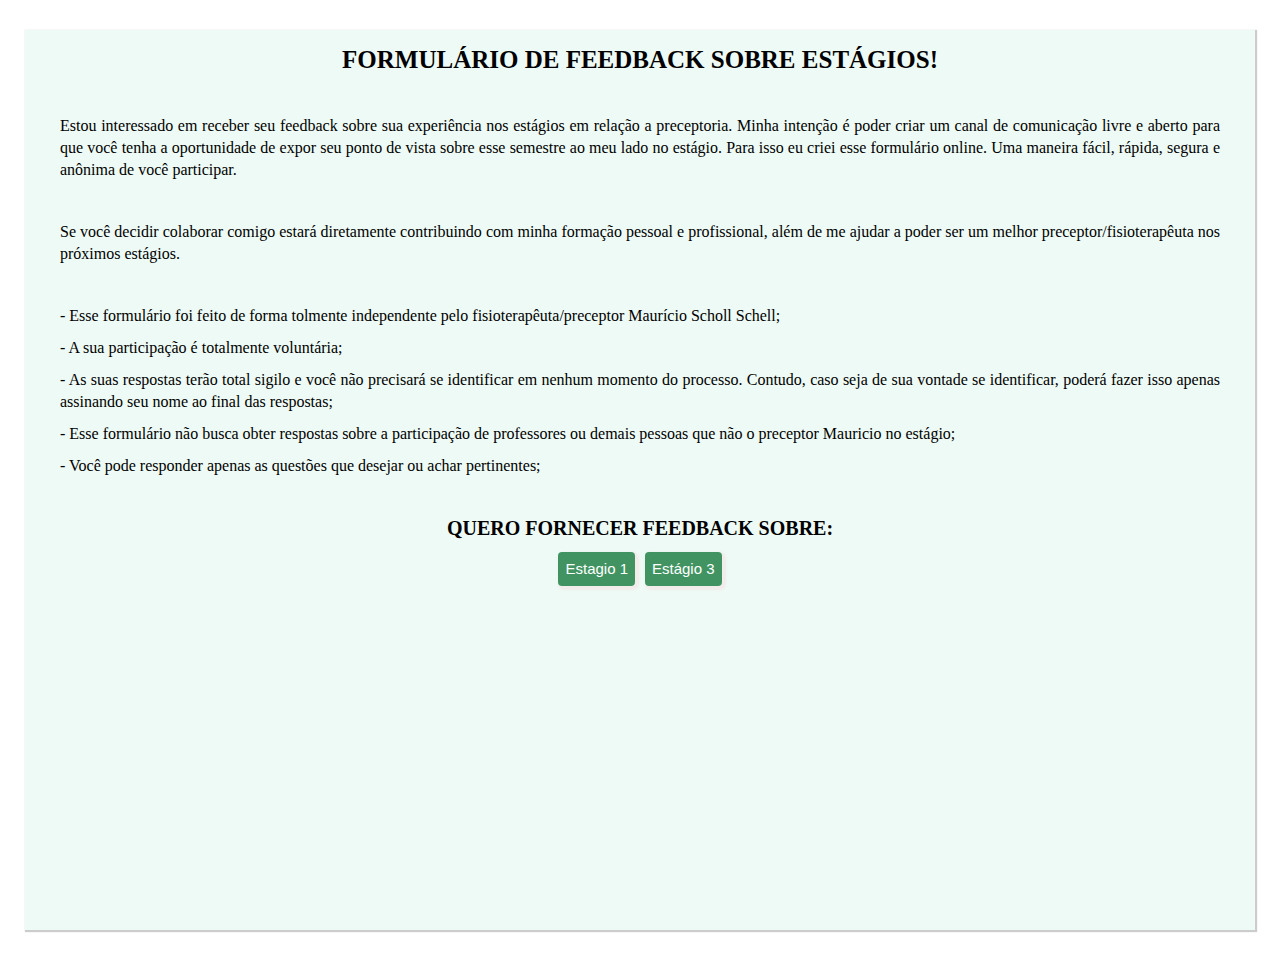
<file: index.html>
<!DOCTYPE html>
<html lang="pt-Br">
  <head>
    <meta charset="UTF-8" />
    <meta http-equiv="X-UA-Compatible" content="IE=edge" />
    <meta name="viewport" content="width=device-width, initial-scale=1.0" />
    <title>Formulário de Feedback</title>

    <link rel="stylesheet" href="./style.css" />
  </head>
  <body>
    <header>
      <section class="containerIndex" id="header">
        <h1>Formulário de feedback sobre estágios!</h1>
        <p class="paragraph">
          Estou interessado em receber seu feedback sobre sua experiência nos
          estágios em relação a preceptoria. Minha intenção é poder criar um
          canal de comunicação livre e aberto para que você tenha a oportunidade
          de expor seu ponto de vista sobre esse semestre ao meu lado no
          estágio. Para isso eu criei esse formulário online. Uma maneira fácil,
          rápida, segura e anônima de você participar.
        </p>
        <p class="paragraph">
          Se você decidir colaborar comigo estará diretamente contribuindo com
          minha formação pessoal e profissional, além de me ajudar a poder ser
          um melhor preceptor/fisioterapêuta nos próximos estágios.
        </p>
        <ul class="paragraph">
          <li>
            - Esse formulário foi feito de forma tolmente independente pelo
            fisioterapêuta/preceptor Maurício Scholl Schell;
          </li>
          <li>- A sua participação é totalmente voluntária;</li>
          <li>
            - As suas respostas terão total sigilo e você não precisará se
            identificar em nenhum momento do processo. Contudo, caso seja de sua
            vontade se identificar, poderá fazer isso apenas assinando seu nome
            ao final das respostas;
          </li>
          <li>
            - Esse formulário não busca obter respostas sobre a participação de
            professores ou demais pessoas que não o preceptor Mauricio no
            estágio;
          </li>
          <li>
            - Você pode responder apenas as questões que desejar ou achar
            pertinentes;
          </li>
        </ul>
        <h2>Quero fornecer feedback sobre:</h2>
        <div class="navEstagio" id="SelectorEstagio">
          <button class="button" onclick="selectorEstagio1()">
            Estagio 1
          </button>

          <button class="button" onclick="selectorEstagio3()">
            Estágio 3
          </button>
        </div>
        <div class="navPreceptorEstagio1-hidden" id="Estagio1" >
          <button onclick="selectorEstagio1Mauricio()" class="button">
           Mauricio             
          </button>

          <button class="button" onclick="selectorEstagio1Mariana()">
            Mariana
          </button>
        </div>
        
        <div class="navPreceptorEstagio3-hidden" id="Estagio3">
            <button class="button" onclick="selectorEstagio3Mauricio()">
             Mauricio            
            </button>
              
            <button class="button" onclick="selectorEstagio3Bianca()">
              Bianca
            </button>
          
        </div>
      </section>
    </header>
    <section  class="containerEstagio1Mauricio-hidden" id="containerEstagio1Mauricio">
      <div class="navInicio">
        <a class="buttonInicio" href="./index.html">Retornar ao início</a>
      </div>
      <form action="https://formsubmit.co/mauricio.schell@uniritter.edu.br" method="POST"/>
          <p class="paragraphImput">
            De forma geral ao longo do semestre, quais pontos positivos você
            destacaria de sua experiência no estágio 1?
          </p>
          <input
            type="text"
            name="PontosPositivos"
            placeholder="Escreva seu feedback aqui"
          />
          <p class="paragraphImput">
            De forma geral ao longo do semestre, quais pontos negativos você
            destacaria de sua experiência no estágio 1?
          </p>
          <input
            type="text"
            name="PontosNegativos"
            placeholder="Escreva seu feedback aqui"
          />
          <p class="paragraphImput">
            Você tem alguma sugestão do que pode ser melhorado e de que forma?
          </p>
          <input
            type="text"
            name="Sugestão"
            placeholder="Escreva seu feedback aqui"
          />
          <p class="paragraphImput">
            Falando especificamente sobre as atividades no condomínio PARETE, você
            tem algum feedback sobre pontos positivos, negativos ou sugestões?
          </p>
          <input
            type="text"
            name="PARETE"
            placeholder="Escreva seu feedback aqui"
          />
          <p class="paragraphImput">
            Falando especificamente sobre as atividades na CENCOR, você tem algum
            feedback sobre pontos positivos, negativos ou sugestões?
          </p>
          <input
            type="text"
            name="CENCOR"
            placeholder="Escreva seu feedback aqui"
          />
          <p class="paragraphImput">
            Há algo mais que você queira dizer e que eu não perguntei?
          </p>
          <input
            type="text"
            name="Comentário Livre"
            id="pontos+"
            placeholder="Escreva seu feedback aqui"
          />
          <button class="buttonEnviar" type="submit">Enviar Resposta</button>
      </form>
    </section>
    <section class="containerEstagio1Mariana-hidden" id="containerEstagio1Mariana" >
      <div class="navInicio">
        <a class="buttonInicio" href="./index.html">Retornar ao início</a>
      </div>
      <form action="https://formsubmit.co/mariana.jorge@uniritter.edu.br" method="POST" />
        <p  class="paragraphImput">
          De forma geral ao longo do semestre, quais pontos positivos você
          destacaria de sua experiência no estágio 1?
        </p>
        <input
          type="text"
          name="PontosPositivos"
          placeholder="Escreva seu feedback aqui"
        />
        <p class="paragraphImput">
          De forma geral ao longo do semestre, quais pontos negativos você
          destacaria de sua experiência no estágio 1?
        </p>
        <input
          type="text"
          name="PontosNegativos"
          placeholder="Escreva seu feedback aqui"
        />
        <p class="paragraphImput">
          Você tem alguma sugestão do que pode ser melhorado e de que forma?
        </p>
        <input
          type="text"
          name="Sugestão"
          placeholder="Escreva seu feedback aqui"
        />
        <p class="paragraphImput">
          Falando especificamente sobre as atividades no condomínio PARETE, você
          tem algum feedback sobre pontos positivos, negativos ou sugestões?
        </p>
        <input
          type="text"
          name="PARETE"
          placeholder="Escreva seu feedback aqui"
        />
        <p class="paragraphImput">
          Falando especificamente sobre as atividades na TERMOLAR, você tem algum
          feedback sobre pontos positivos, negativos ou sugestões?
        </p>
        <input
          type="text"
          name="TERMOLAR"
          placeholder="Escreva seu feedback aqui"
        />
        <p class="paragraphImput">Há algo mais que você queira dizer e que eu não perguntei?</p>
        <input
          type="text"
          name="Comentário Livre"
          id="pontos+"
          placeholder="Escreva seu feedback aqui"
        />
        <button class="buttonEnviar" type="submit">Enviar respostas</button>
      </form>
    </section>
    <section class="containerEstagio3Mauricio-hidden" id="containerEstagio3Mauricio">
      <div class="navInicio">
        <a class="buttonInicio" href="./index.html">Retornar ao início</a>
      </div>
      <form action="https://formsubmit.co/mauricio.schell@uniritter.edu.br" method="POST" />
        <p class="paragraphImput">
          De forma geral ao longo do semestre, quais pontos positivos você
          destacaria de sua experiência no estágio 3 (No serviço escola da Zona Sul)?
        </p>
        <input
          type="text"
          name="PontosPositivos"
          placeholder="Escreva seu feedback aqui"
        />
        <p class="paragraphImput">
          De forma geral ao longo do semestre, quais pontos negativos você
          destacaria de sua experiência no estágio 3 (No serviço escola da Zona Sul)?
        </p>
        <input
          type="text"
          name="PontosNegativos"
          placeholder="Escreva seu feedback aqui"
        />
        <p class="paragraphImput">
          Você tem alguma sugestão do que pode ser melhorado e de que forma?
        </p>
        <input
          type="text"
          name="Sugestão"
          placeholder="Escreva seu feedback aqui"
        />
        <p class="paragraphImput">Há algo mais que você queira dizer e que eu não perguntei?</p>
        <input
          type="text"
          name="Comentário Livre"
          id="pontos+"
          placeholder="Escreva seu feedback aqui"
        />
        <button class="buttonEnviar" type="submit">Enviar respostas</button>
      </form>
    </section>
    <section class="containerEstagio3Bianca-hidden" id="containerEstagio3Bianca">
      <div class="navInicio">
        <a class="buttonInicio" href="./index.html">Retornar ao início</a>
      </div>
      <form action="https://formsubmit.co/bianca.lima@ecossistemaanima.com.br" method="POST" />
        <p class="paragraphImput">
          De forma geral ao longo do semestre, quais pontos positivos você
          destacaria de sua experiência no estágio 3 (na Casa do Menino Jesus de Praga)?
        </p>
        <input
          type="text"
          name="PontosPositivos"
          placeholder="Escreva seu feedback aqui"
        />
        <p class="paragraphImput">
          De forma geral ao longo do semestre, quais pontos negativos você
          destacaria de sua experiência no estágio 3 (na Casa do Menino Jesus de Praga)?
        </p>
        <input
          type="text"
          name="PontosNegativos"
          placeholder="Escreva seu feedback aqui"
        />
        <p class="paragraphImput">
          Você tem alguma sugestão do que pode ser melhorado e de que forma?
        </p>
        <input
          type="text"
          name="Sugestão"
          placeholder="Escreva seu feedback aqui"
        />
        <p class="paragraphImput">Há algo mais que você queira dizer e que eu não perguntei?</p>
        <input
          type="text"
          name="Comentário Livre"
          id="pontos+"
          placeholder="Escreva seu feedback aqui"
        />
        <button class="buttonEnviar" type="submit">Enviar respostas</button >
      </form>
    </section>

    <script src="./script.js"></script>
  </body>
</html>
</file>
<file: style.css>
* {
  margin: 0;
  padding: 0;
  font: arial;
  text-decoration: none;
  color: black;
  list-style: none;
  box-sizing: border-box;
}
:root {
  font-size: 62.5%; /* 1rem = 10px */
}

html,
body, {

  width: 100%;
  height: 100%;
}

/**/
.containerIndex, .containerEstagio1Mauricio, .containerEstagio1Mariana, .containerEstagio3Mauricio, .containerEstagio3Bianca {
  background-color: rgb(238, 250, 245);
  margin-block: 3rem;
  margin-inline: 2.5rem;
  padding-top: 1.5rem;
  padding-inline: 3.5rem;
  padding-bottom: 1.5rem;
  text-align: center;

  box-shadow: 1px 1px 1px 1px rgba(0,0,0,0.2);

  min-height: 100vh;
}

h1 {
  margin-bottom: 1rem;
  
  font-size: 2.5rem;
  text-align: center;
  text-transform:uppercase;
  line-height: 3rem;
}

.paragraph {
  font-size: 1.6rem;
  text-align: justify;
  line-height: 2.2rem;

  margin-block: 4rem;
}

li {
  margin-block: 1rem;
}
h2 {
  font-size: 2rem;
  text-align: center;
  margin: 1.2rem;
 text-transform:uppercase;/}


.navEstagio {
  display: flex;
  gap: 1rem;
  justify-content: center;
  align-items: center;
}

.navPreceptorEstagio1, .navPreceptorEtagio3 {
  display: flex;
  gap: 1rem;
  justify-content: center;
  align-items: center;
}

.button {
  background-color: rgba(21, 123, 61,0.80);
  text-align: center;
  line-height: 2rem;
  font-size: 150%;
  color: white;
  padding: 0.7rem;
  border-radius: 4px;
  border: 1px;

  box-shadow: 2px 2px 2px 2px rgba(242, 235, 235, 0.881);
}
.navEstagio-hidden, .navPreceptorEstagio1-hidden, .navPreceptorEstagio3-hidden, .containerIndex-hidden, .containerEstagio1Mauricio-hidden, .containerEstagio1Mariana-hidden, .containerEstagio3Mauricio-hidden, .containerEstagio3Bianca-hidden {
  display: none;
}

.paragraphImput {
  font-size: 1.6rem;
  text-align: center;
  justify-content: center;
  justify-items: center;
  line-height: 2rem;
}


input {
  width: 100%;
  height: 10rem;
  margin-block: 2rem;

  box-shadow: 2px 2px 2px 2px rgba(0,0,0,0.2);

  word-wrap: break-word;
}
imput:focus {
  background-color: #e0e0f8;
}

form {
  margin-bottom: 1rem;
}

.navInicio {
  text-align: center;
  margin-top: 0rem;
  margin-bottom: 3rem;
}

 .buttonInicio {
  background-color: rgba(21, 123, 61,0.85);
  line-height: 1rem;
  font-size: 1.5rem;
  border-radius: 4px;
  padding: 1rem;


  color: white;


  box-shadow: 2px 2px 2px 2px rgba(0,0,0,0.2);
} 

.buttonEnviar {
  background-color: rgba(21, 123, 61,0.85);
  line-height: 1rem;
  font-size: 1.5rem;
  border-radius: 4px;
  border: 1px;
  padding: 1rem;


  color: white;


  box-shadow: 2px 2px 2px 2px rgba(0,0,0,0.2);
}
</file>
